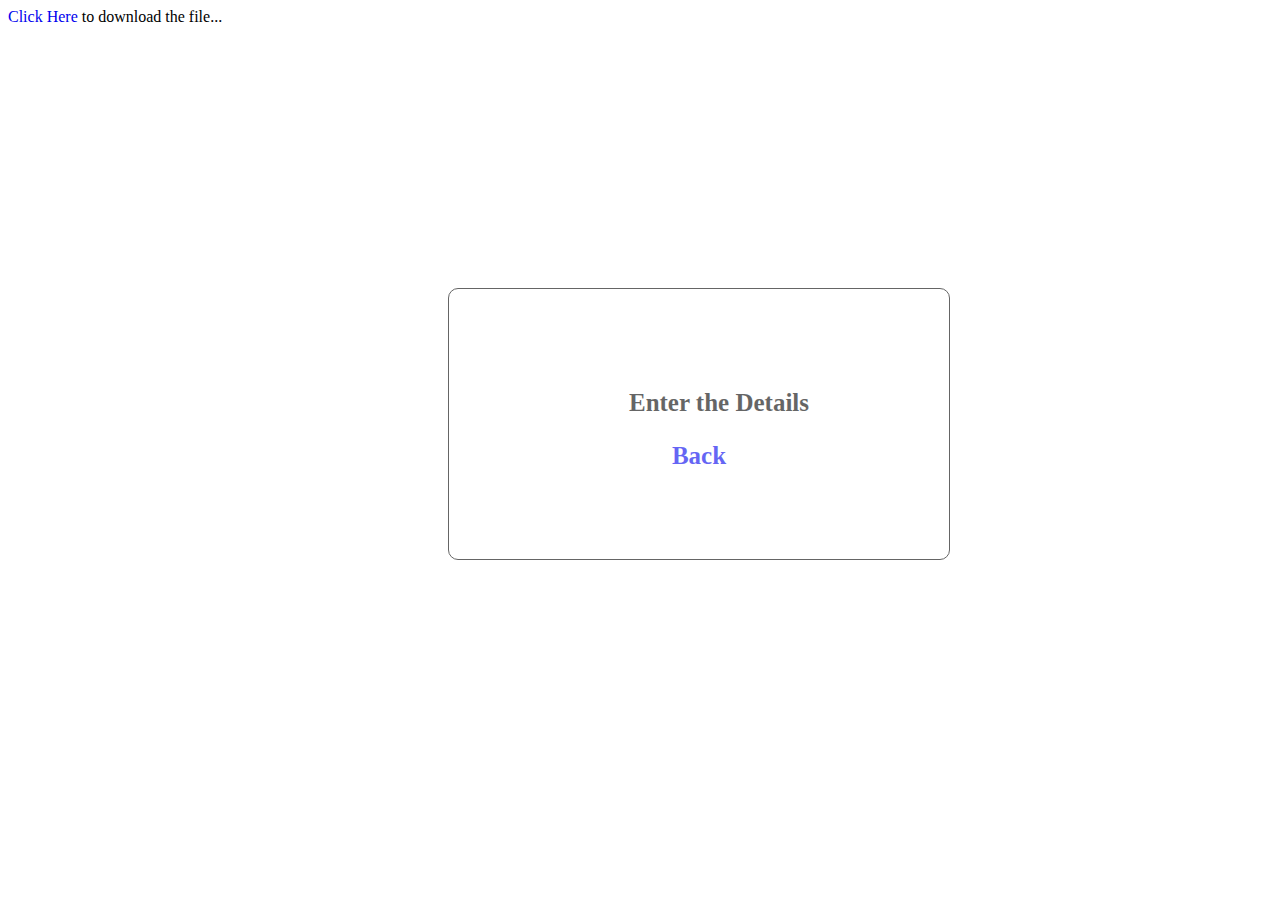
<file: test.html>
<html>
<head>
<link href="s-a.css" rel="stylesheet" />
<style>
.c-div{
    position:absolute;
    top:32%;
    left:35%;
    background-color:#ffffff;
    border:1px solid black;
    border-radius:10px;
    opacity:0.6;
    width:500px;
    height:270px;
    text-align:center;
    font-weight:bold;
    font-size:25px;
 }
h1{
   text-align:center;
   margin-top:40px;
}
.p-tag{
    margin-top:100px;
}
a{
   text-decoration:none;
}
p u {    
    border-bottom: 3px dotted #000;
    text-decoration: none;
}
.myForm{
   background-image:url('https://previews.123rf.com/images/andipanggeleng/andipanggeleng1706/andipanggeleng170600014/80860153-blank-certificate-template.jpg');
   height:500px;
   width:700px;
   background-size:cover;
   position:absolute;
   left:420px;
   top:100px;
}
p{
   margin-left:40px;
}
</style></head>
   <div class="c-div">
   <p class="p-tag">Enter the Details</p>
   <a href="student.php">Back</a>
   </div> 
<a href='test.html'>Click Here</a> to download the file...</html>
</file>
<file: s-a.css>
html{
    background-image:url('https://i.pinimg.com/736x/86/77/97/8677977431bd79b2c40548960c092ce2--bedroom-wallpaper-the-star.jpg');
    height:100vh;
    background-size:cover;
}
table{
    position:absolute;
    top:32%;
    left:37%;
    background-color:#ffffff;
    border:1px solid black;
    border-radius:10px;
    opacity:0.6;
    width:300px;
    height:300px;
}
th{
    color:blue;
    font-size:20px;
}
.submit{
    background-color:blue;
    height:36px;
    width:138px;
    border-radius:15px;
    border: 0px solid black;
    color:white;
    font-size:15px;
    font-weight:bold;
    margin-right:10px;
}
</file>
